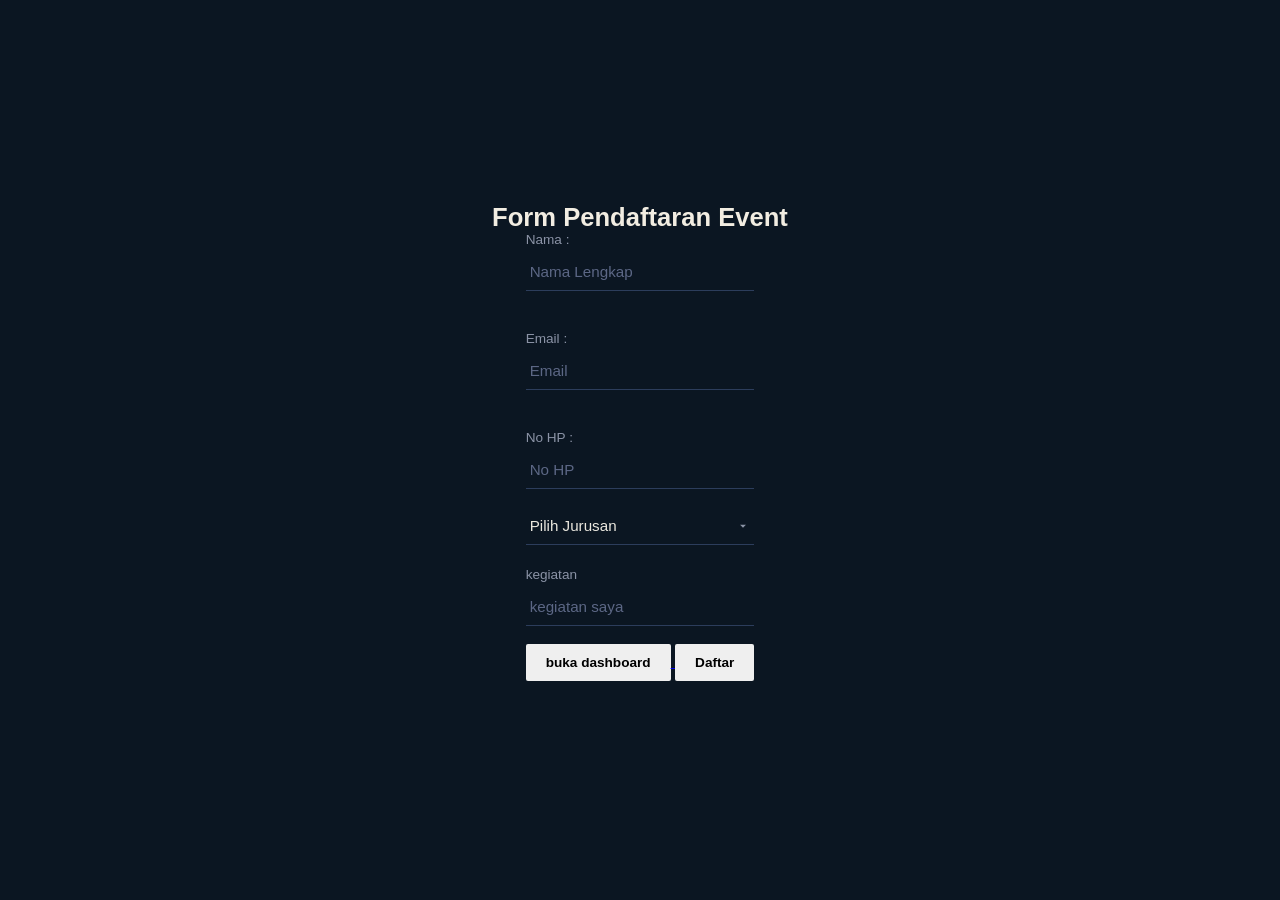
<file: index.html>
<!DOCTYPE html>
<html lang="en">
<head>
    <meta charset="UTF-8">
    <meta name="viewport" content="width=device-width, initial-scale=1.0">
    <title>Document</title>
    <link rel="stylesheet" href="/css/style.css">
</head>
<body>
    <h1 id="judulForm">Form Pendaftaran Event</h1>
    <form id="formPeserta">
    <label for="nama">Nama :</label>
    <input type="text" id="nama" placeholder="Nama Lengkap">
    <br><br>
    <label for="email">Email :</label>
     <input type="email" id="email" placeholder="Email">
<br><br>
<label for="noHp">No HP :</label>
<input type="text" id="noHp" placeholder="No HP">
<br><br>
<select name="pilih jurusan" id="jurusan">
    <option value="" selected disabled>Pilih Jurusan</option>
    <option value="RPL">RPL</option>
    <option value="TKJ">TKJ</option>
    <option value="PF">PF</option>
    <option value="TJA">TJA</option>
</select>
<br>
<label for="kegiatan">kegiatan</label>
<input type="text" id="kegiatan" placeholder="kegiatan saya">

<br><br>
<div class="tombol">

     <a href="./pages/dashboard.html">
    <button type="button">buka dashboard</button>
</a>
     <button type="submit" id="tombolSimpan">Daftar</button>
     <p id="pesanForm"></p>
    </form>
</div>
            <script src="./js/script.js"></script>
</body>
</html>
</file>
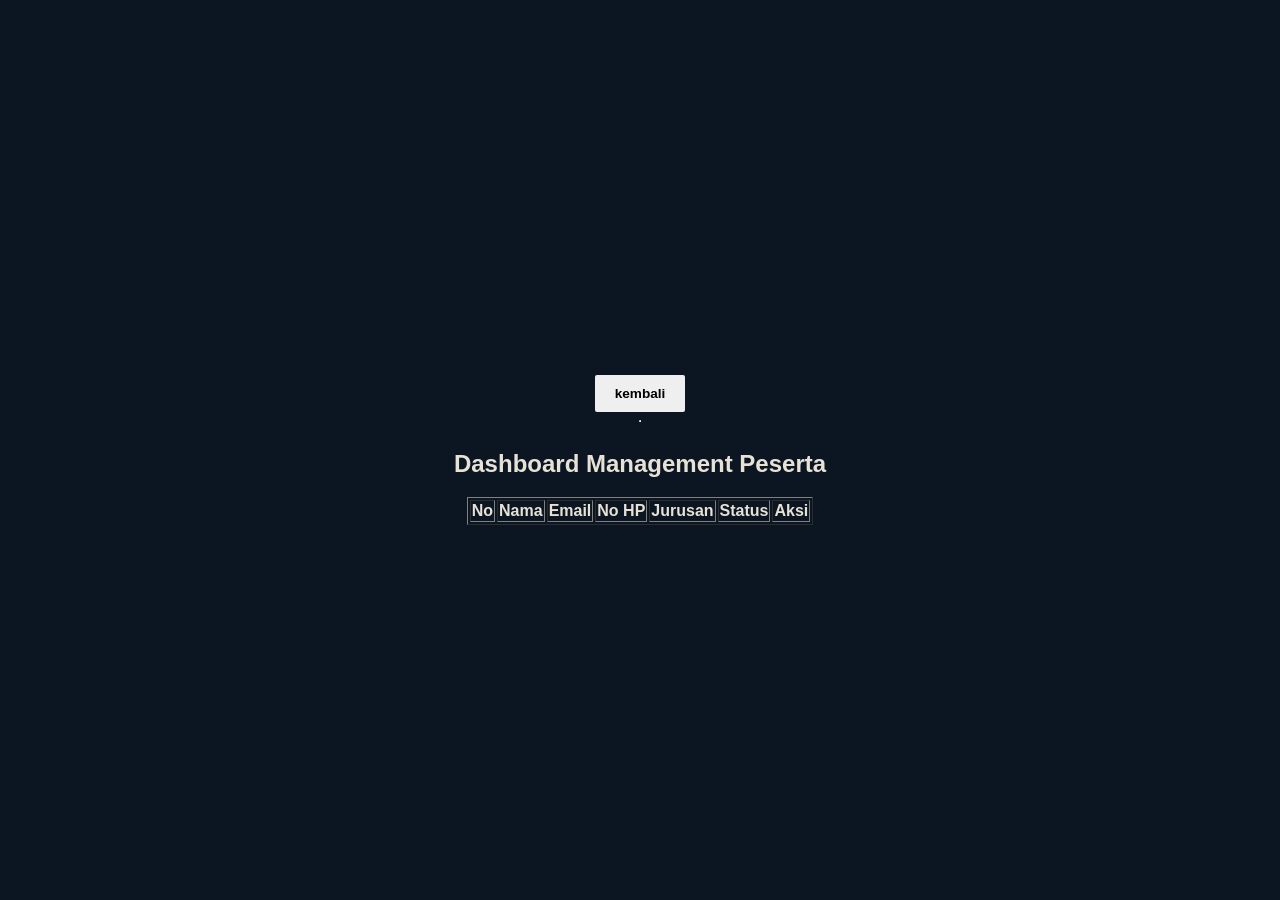
<file: dashboard.html>
<!DOCTYPE html>
<html lang="en">
<head>
    <meta charset="UTF-8">
    <meta name="viewport" content="width=device-width, initial-scale=1.0">
    <title>Document</title>
    <link rel="stylesheet" href="./css/style.css">
</head>
<body>
<div class="slebew">
    <a href="./index.html">
        <button type="button">kembali</button>
    </a>
</div>
    <hr>
    <h2>Dashboard Management Peserta</h2>
    <table border="1">
        <thead>
            <tr>
                <th>No</th>
                <th>Nama</th>
                <th>Email</th>
                <th>No HP</th>
                <th>Jurusan</th>
                <th>Status</th>
                <th>Aksi</th>
            </tr>
        </thead>
        <tbody id="dataPeserta">
        </tbody>
    </table>

    <script src="./js/script.js"></script>
</body>
</html>
</file>
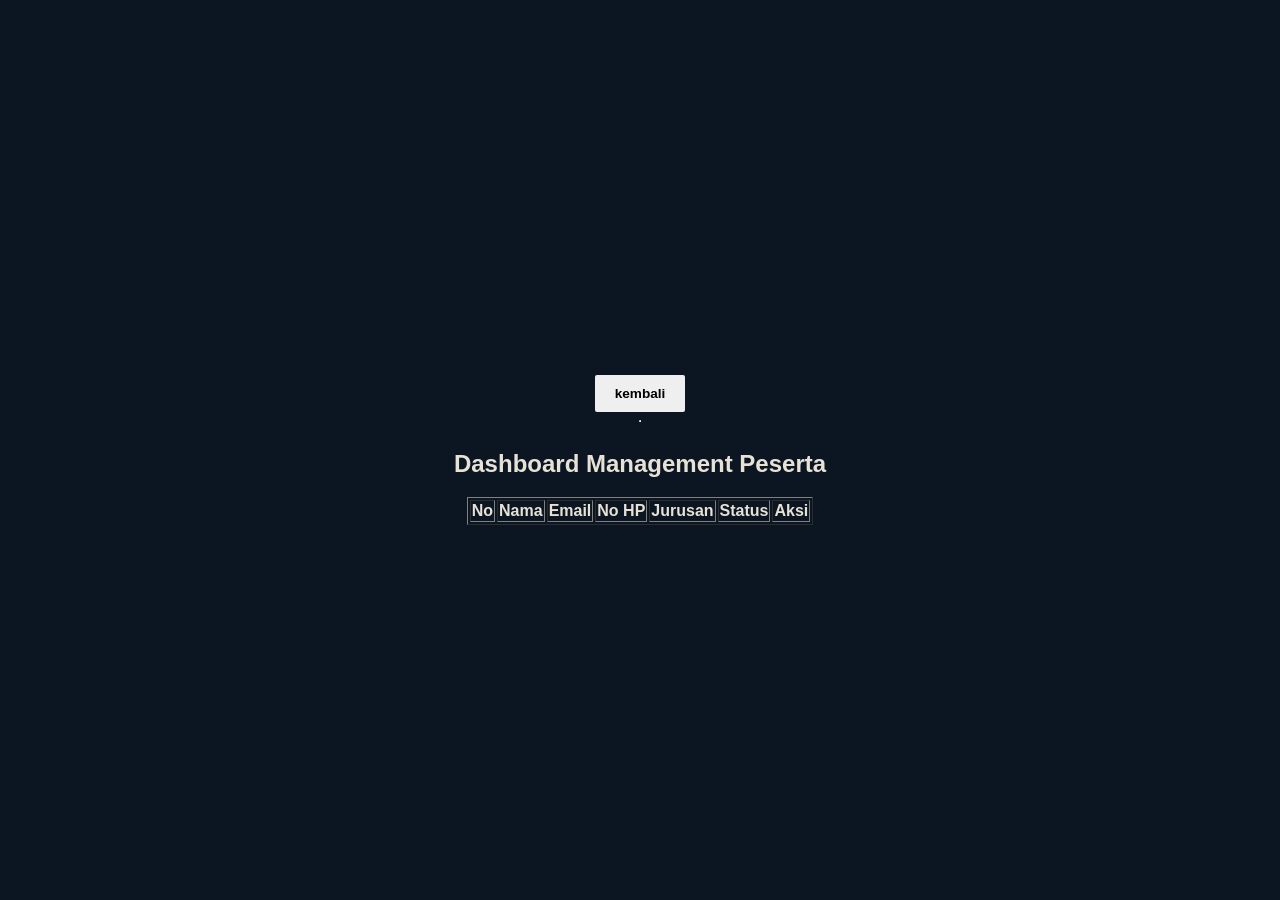
<file: pages/dashboard.html>
<!DOCTYPE html>
<html lang="en">
<head>
    <meta charset="UTF-8">
    <meta name="viewport" content="width=device-width, initial-scale=1.0">
    <title>Document</title>
    <link rel="stylesheet" href="../css/style.css">
</head>
<body>
<div class="slebew">
    <a href="/index.html">
        <button type="button">kembali</button>
    </a>
</div>
    <hr>
    <h2>Dashboard Management Peserta</h2>
    <table border="1" id="eventTable">
        <thead>
            <tr>
                <th>No</th>
                <th>Nama</th>
                <th>Email</th>
                <th>No HP</th>
                <th>Jurusan</th>
                <th>Status</th>
                <th>Aksi</th>
            </tr>
        </thead>
        <tbody id="dataPeserta">
        </tbody>
    </table>

    <script src="../js/script.js"></script>
</body>
</html>
</file>
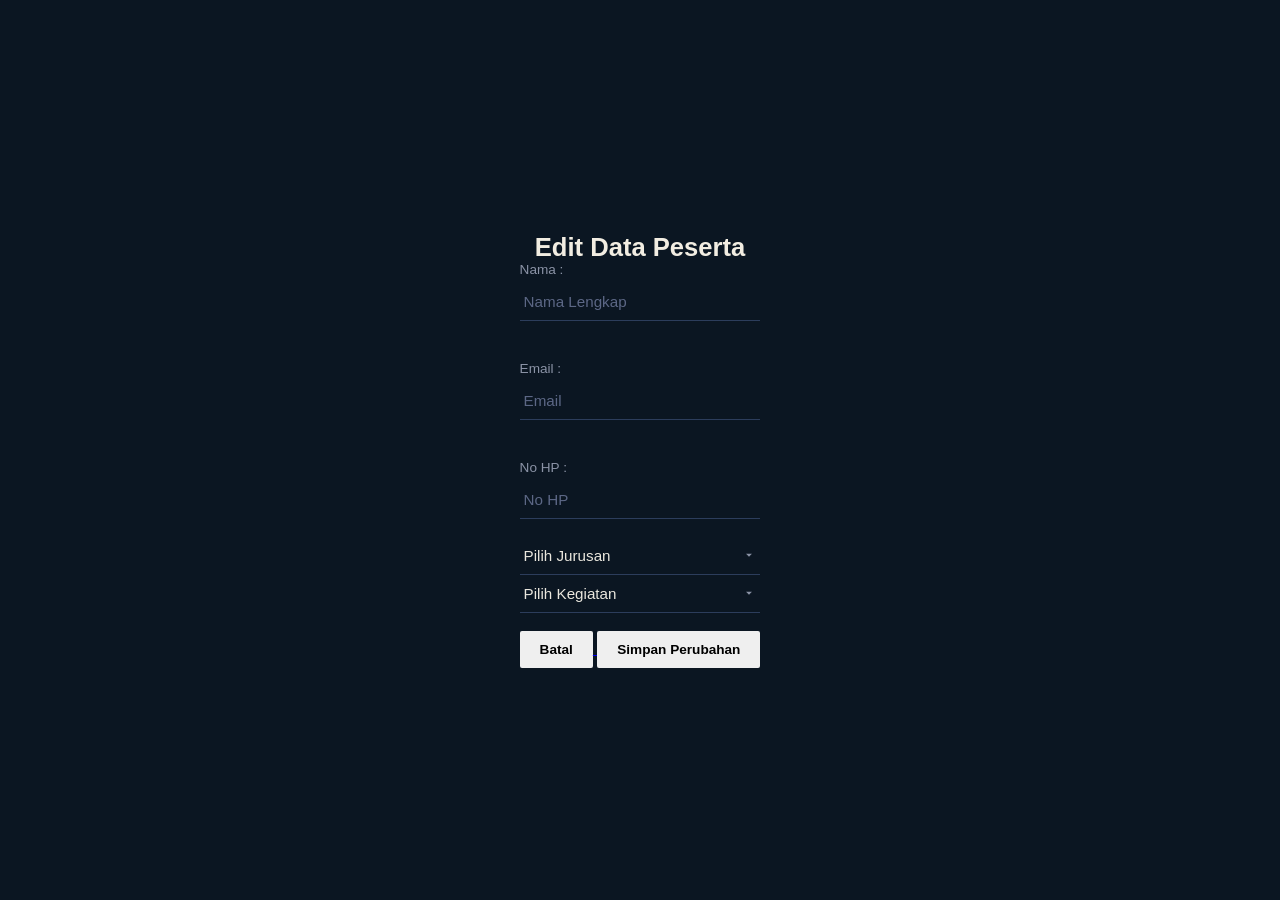
<file: pages/edit.html>
<!DOCTYPE html>
<html lang="en">
<head>
    <meta charset="UTF-8">
    <meta name="viewport" content="width=device-width, initial-scale=1.0">
    <title>Edit Peserta</title>
    <link rel="stylesheet" href="../css/style.css">
</head>
<body>
    <h1>Edit Data Peserta</h1>
    <form id="formEdit">
        <label for="nama">Nama :</label>
        <input type="text" id="nama" placeholder="Nama Lengkap">
        <br><br>

        <label for="email">Email :</label>
        <input type="email" id="email" placeholder="Email">
        <br><br>

        <label for="noHp">No HP :</label>
        <input type="text" id="noHp" placeholder="No HP">
        <br><br>

        <select name="pilih jurusan" id="jurusan">
            <option value="" selected disabled>Pilih Jurusan</option>
            <option value="RPL">RPL</option>
            <option value="TKJ">TKJ</option>
            <option value="PF">PF</option>
            <option value="TJA">TJA</option>
        </select>

        <select name="pilih kegiatan" id="kegiatan">
            <option value="" selected disabled>Pilih Kegiatan</option>
            <option value="Seminar">Seminar</option>
            <option value="Workshop">Workshop</option>
            <option value="Lomba">Lomba</option>
            <option value="Pelatihan">Pelatihan</option>
        </select>

        <br><br>
        <div class="tombol">
            <a href="./dashboard.html">
                <button type="button">Batal</button>
            </a>
            <button type="submit" id="tombolSimpanEdit">Simpan Perubahan</button>
        </div>
    </form>

    <script src="../js/script.js"></script>
</body>
</html>
</file>
<file: css/style.css>
* {
  box-sizing: border-box;
}

body {
  background: #0b1622;
  color: #e8e2d6;
  display: flex;
  flex-direction: column;
  align-items: center;
  justify-content: center;
  min-height: 100vh;
  margin: 0;
  padding: 40px 20px;
  font-family: 'IBM Plex Sans', 'Segoe UI', sans-serif;
}

h1 {
  align-self: flex-start;
  max-width: 420px;
  width: 100%;
  font-size: 1.6rem;
  font-weight: 600;
  margin: 0 auto;
  color: #f2ede2;
  text-align: center;
}

.kelompok {
  position: relative;
  background: #101b2c;
  padding: 36px 32px;
  width: 100%;
  max-width: 420px;
  border: 1px solid #22314a;
  border-left: 3px solid #c97b3d;
}
.kelompok::before,
.kelompok::after {
  content: "";
  position: absolute;
  width: 8px;
  height: 8px;
  background: #c97b3d;
}
.kelompok::before { top: 12px; right: 12px; }
.kelompok::after { bottom: 12px; right: 12px; }

label {
  display: block;
  text-align: left;
  font-weight: 500;
  font-size: 0.85rem;
  color: #8b93a6;
  margin: 22px 0 6px;
}

label:first-of-type {
  margin-top: 0;
}

input[type="text"],
input[type="email"],
input[type="tel"],
select {
  width: 100%;
  padding: 10px 4px;
  border: none;
  border-bottom: 1px solid #2c3d5c;
  background: transparent;
  color: #eae7de;
  font-family: inherit;
  font-size: 0.95rem;
  outline: none;
  transition: border-color 0.15s ease;
  background-color: #0b1622;
}

input::placeholder {
  color: #5c6785;
}

input:focus,
select:focus {
  border-bottom-color: #c97b3d;
}

select {
  appearance: none;
  cursor: pointer;
  background-image: url("data:image/svg+xml;utf8,<svg fill='%238b93a6' height='14' viewBox='0 0 24 24' width='14' xmlns='http://www.w3.org/2000/svg'><path d='M7 10l5 5 5-5z'/></svg>");
  background-repeat: no-repeat;
  background-position: right 4px center;
}

.btn-group {
  display: flex;
  gap: 8px;
  justify-content: flex-start;
  margin-top: 32px;
  flex-wrap: wrap;
}

button {
  border: none;
  border-radius: 2px;
  padding: 11px 20px;
  font-weight: 600;
  font-size: 0.85rem;
  font-family: inherit;
  cursor: pointer;
  transition: background 0.15s ease, color 0.15s ease;
}

.btn-primary {
  background: #c97b3d;
  color: #0b1622;
}
.btn-primary:hover {
  background: #dd9256;
}
.btn-secondary {
  background: #1a2740;
  color: #0b0b0b;
}
.btn-secondary:hover {
  background: #22314a;
}

.btn-outline {
  background: transparent;
  color: #8b93a6;
  border: 1px solid #2c3d5c;
}
.btn-outline:hover {
  color: #dedad4;
  border-color: #4a5c80;
}
</file>
